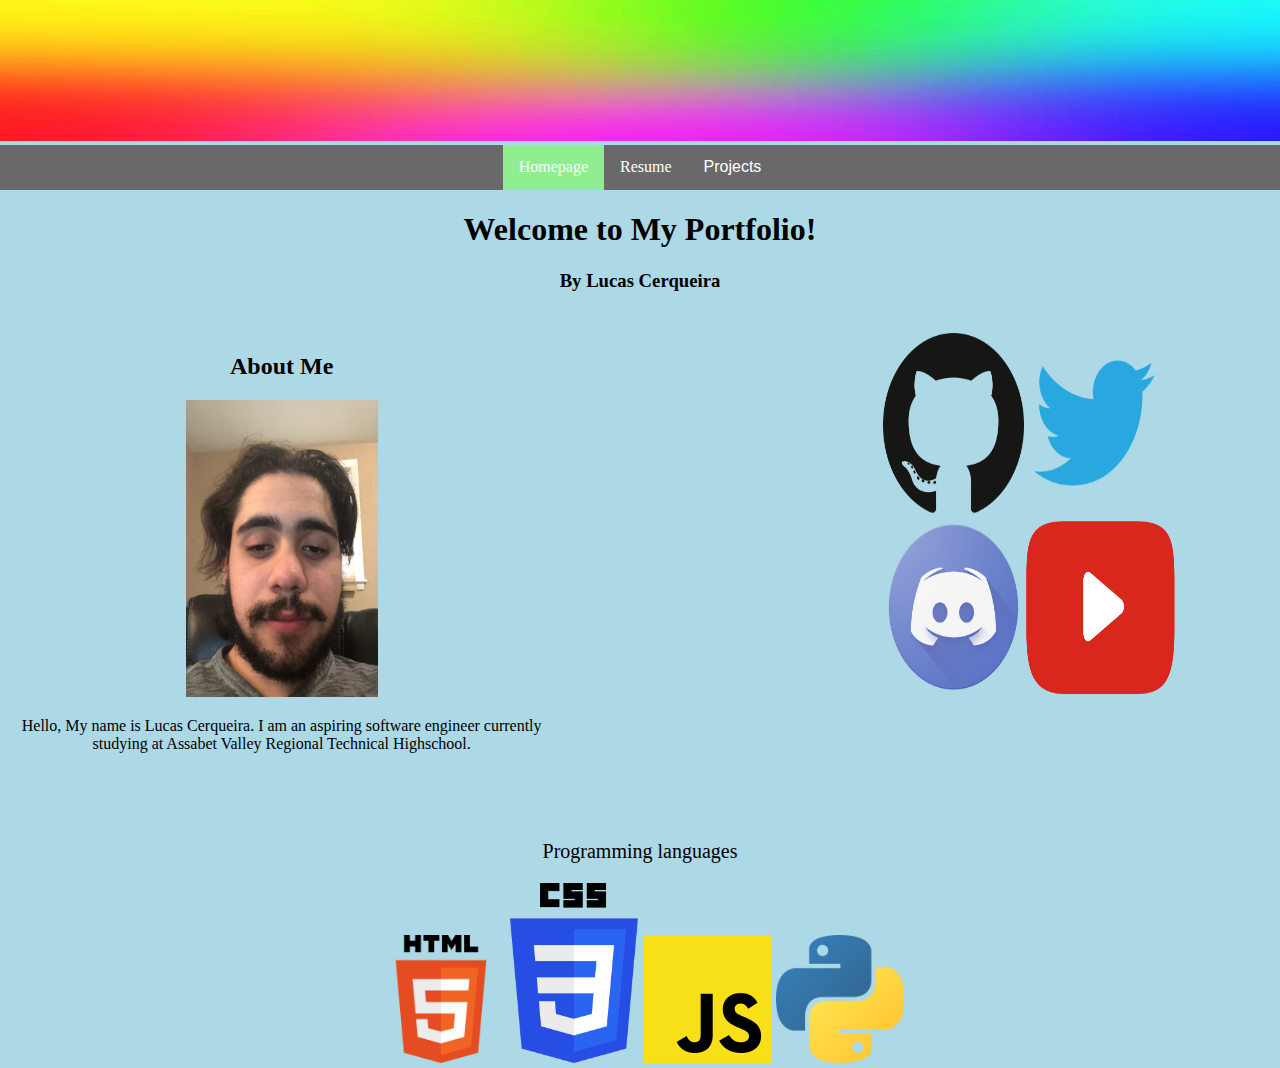
<file: docs/index.html>
<!DOCTYPE html>
<html lang="en">
<head>
    <meta charset="UTF-8">
    <meta http-equiv="X-UA-Compatible" content="IE=edge">
    <meta name="viewport" content="width=device-width, initial-scale=1.0">
    <title>Homepage</title>
    <link rel="stylesheet" href="template.css">
    <link rel="stylesheet" href="index.css">
</head>
<body>
    <main>
        <div>
            <img id="banner" src="../images/rainbow.jpg" alt="">
        </div>
        <nav>
            <ul>
                <li id="active"><a href="index.html">Homepage</a></li>
                <li><a href="../images/Resume.pdf">Resume</a></li>
                <div class="dropdown">
                    <button class="dropbtn">Projects</button>
                    <div class="dropdown-content">
                    <a href="past_projects.html">Past Projects</a>
                    <a href="current_projects.html">Current Projects</a>
                    </div>
                </div>
            </ul>
        </nav>
        <div class="grid-container">
            <div class="grid-item item1">
                <h1>Welcome to My Portfolio!</h1>
                <h3>By Lucas Cerqueira</h3>
            </div>
            <div class="grid-item item2">
                <h2>About Me</h2>
                <img src="../images/Lucas.jpg">
                <p>
                    Hello, My name is Lucas Cerqueira. I am an aspiring software engineer
                    currently studying at Assabet Valley Regional Technical Highschool.
                </p>
                
            </div>
            <div>
            </div>
            <div class="grid-item item3">
                <div class="another-grid">
                    <div class="new-item1">
                        <a href="https://github.com/Vipershroom" target="_blank"><img src="../images/github.png" alt="github" /> </a>
                    </div>
                    <div class="new-item2">
                        <a href="https://twitter.com/Vipershroom" target="_blank"><img src="../images/logo-twitter-png-5860.png" alt="twitter" /> </a>
                    </div>
                    <div class="new-item3">
                        <a href="https://discordapp.com/users/257653043431079956" target="_blank"><img src="../images/discord-logo-png-7617.png" alt="discord"/> </a>
                    </div>
                    <div class="item4">
                        <a href="https://www.youtube.com/channel/UCKeTfC4bKrn7p_LYMK4QGNg" target="_blank"><img src="../images/youtube.png" alt="youtube"/> </a>
                    </div>
                </div>
            </div>
        </div>
        <div class="item5">
            <div> 
                <p>Programming languages</p>
                <img src="../images/html.png">
                <img src="../images/css.png">
                <img src="../images/javascript.png">
                <img src="../images/python.png">
            </div>
        </div>
    </main>
</body>
</html>
</file>
<file: docs/template.css>
@media only screen and (min-width: 640px) {
    body {
        margin: 0;
        padding: 0;
        background-color: lightblue;
    }
}

body {
    margin: 0;
    padding: 0;
    background-color: lightblue;
    overflow-x: hidden;
}

#banner {
    display: inline-flex;
    width: 100vw;
    height: 11vw;
    overflow: hidden;
}

#active {
    background-color: lightgreen;
}

nav>ul {
    display: flex;
    justify-content: center;
    align-items: center;
    background-color: rgb(105, 105, 105);
    height: 5vh;
    width: 100vw;
    overflow: hidden;
    margin: 0;
    padding: 0;
}

nav>ul>li {
    display: inline-block;
    padding: 14px 16px;
    border: 2px;
    text-align: center;
}

nav>ul>li>a {
    color: white;
    text-decoration: none;
}

nav>ul>li:hover {
    background-color: black;
}

.dropbtn {
    background-color: rgb(105, 105, 105);
    color: white;
    padding: 16px;
    font-size: 16px;
    border: none;
}

.dropwdown {
    position: relative;
    display: inline-flex;
}

.dropdown-content {
    display: none;
    position: absolute;
    background-color: #f1f1f1;
    min-width: 160px;
    box-shadow: 0px 8px 16px 0px rgba(0,0,0,0.2);
    z-index: 1;
}

.dropdown-content a {
    color: black;
    padding: 12px 16px;
    text-decoration: none;
    display: block;
}

.dropdown-content a:hover {background-color: #ddd;}

.dropdown:hover .dropdown-content {display: block;}

.dropdown:hover .dropbtn {background-color: black;}
</file>
<file: docs/index.css>
.grid-container {
    display: grid;
    width: 100vw;
    height: 70vh;
    justify-content: space-around;
    grid-template-columns: repeat(9, 5fr) ;
    grid-template-rows: repeat(6, 1fr);

    gap: 10px;
}

.item1 {
    grid-column: span 9;
    text-align: center;
}

.item2 {
    grid-column: 1 / 5;
    grid-row: span 4;
    margin: 1vw;
    text-align: center;
}

.item2 img {
    width: 15vw;
    height: 33vh;
}

.item3 {
    grid-column: span 4;
    grid-row: span 4;
    margin: 1vw;
    display: flex;
    justify-content: center;
}

.another-grid {
    width: 18vw;
    height: 15vw;
    display: grid;
    grid-template-columns: repeat(2, 2fr);
    grid-template-rows: repeat(2, 1fr);
}

.another-grid img {
    width: 11vw;
    height: 20vh;
    align-content: center;
}

.item4 img {
    width: 12vw;
}

.new-item1 {
    grid-column: span 1;
    grid-row: span 1;
}

.new-item2 {
    grid-column: span 1;
    grid-row: span 1;
}

.new-item3 {
    grid-column: span 1;
    grid-row: span 1;
}

.new-item4 {
    grid-column: span 1;
    grid-row: span 1;
    
}

.new-item4 img {
    width: 10vw;
}

.item5 {
    grid-column: span 8;
    text-align: center;
    font-size: 20px;
}

.item5 img{
    width: 10vw;
}
</file>
